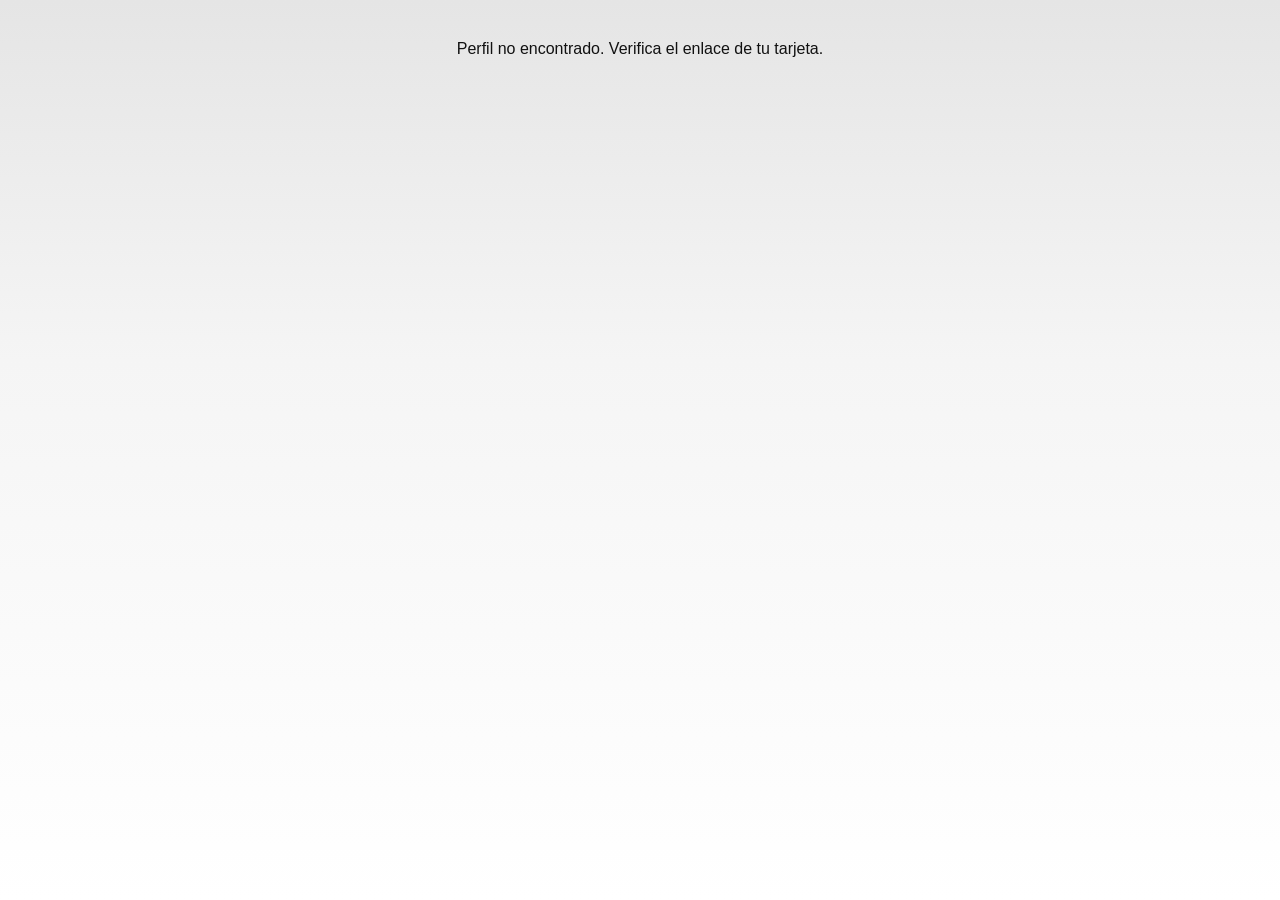
<file: index.html>
<!DOCTYPE html>
<html lang="es">
  <head>
    <meta charset="UTF-8">
    <meta name="viewport" content="width=device-width, initial-scale=1">
    <meta name="robots" content="noindex">
    <title>Perfil profesional</title>
    <link rel="stylesheet" href="styles.css">
    <script defer src="script.js">
    </script>
  </head>
  <body>
    <p id="estado" role="status">Cargando perfil…</p>
    <main id="perfil" hidden>

<section class="hero">
  <img id="foto" class="foto" alt="">
  <h1 id="nombre" class="nombre"></h1>
  <p id="puesto" class="puesto"></p>
  <p id="tagline" class="tagline"></p>
  <div class="botones">
    <a id="whatsapp" class="btn whatsapp">
        💬 WhatsApp
    </a>
    <a id="correo" class="btn correo">
        ✉️ Correo
    </a>
    <a id="linkedin" class="btn linkedin">
        LinkedIn
    </a>
    <a id="contacto" class="btn contacto" download>
        📇 Guardar contacto
    </a>
</div>
</section>
<div class="container">
  <section class="card" id="sobre-card">
    <h2>🏆 Un poco sobre mí</h2>
    <p id="sobre"></p>
  </section>
  <section class="card" id="habilidades-card">
    <h2>⭐ Lo que me caracteriza</h2>
    <div id="habilidades" class="habilidades"></div>
  </section>
  <section class="card" id="hobby-card">
    <h2>☕ Más allá del trabajo</h2>
    <p id="hobby"></p>
  </section>
  <section class="card" id="fun-facts-card" hidden>
    <h2>✨ Un poco más de mí</h2>
    <p class="fun-intro">Porque no todo es trabajo...</p>
    <div id="fun-facts" class="fun-facts">
    </div></section><blockquote id="frase" class="quote"></blockquote>
  <section class="cierre">
    <div class="eyebrow">Las mejores conexiones comienzan aquí</div>
    <p>Gracias por visitar mi espacio. Espero que esta sea la primera de muchas conversaciones.</p>
    <div class="redes">
      <a id="red-linkedin" target="_blank" rel="noopener noreferrer">LinkedIn ↗</a>
      <a id="instagram" target="_blank" rel="noopener noreferrer">Instagram ↗</a>
    </div>
  </section>
  <div class="compartir-contenedor">
    <button id="compartir" class="btn compartir">
        🔗 Compartir mi perfil
    </button>
</div>
<footer class="footer" id="footer"></footer>
  </div>
</main>
</body>
</html>
</file>
<file: styles.css>
:root{--fondo-inicio:#E5E5E5;--fondo-medio:#F5F5F5;--fondo-final:#FFFFFF;--texto:#111111;--principal:#D4AF37;--texto-principal:#111111;--secundario:#262626;--fondo-habilidad:#F0F0F0;--fondo-cierre:#514536;--acento-cierre:#FFD700;--texto-cierre:#E1D8C9;--blanco:#FFFFFF;--linkedin:#0A66C2;--whatsapp:#25D366}
*{margin:0;padding:0;box-sizing:border-box} [hidden]{display:none!important} body{font-family:-apple-system,BlinkMacSystemFont,'Segoe UI',sans-serif;background:linear-gradient(180deg,var(--fondo-inicio),var(--fondo-medio) 40%,var(--fondo-final));color:var(--texto);min-height:100vh}main{max-width:600px;margin:auto}.hero{text-align:center;padding:40px 25px}.foto{width:160px;height:160px;border-radius:50%;object-fit:cover;border:6px solid white;box-shadow:0 15px 40px #0002}.nombre{margin-top:20px;font-size:2rem;font-weight:800;line-height:1.1}.puesto{margin-top:12px;font-size:1.1rem;font-weight:600}.tagline{margin-top:18px;line-height:1.7;color:#404040}.botones{margin-top:25px;display:grid;gap:12px}.btn{font:inherit;font-weight:700;text-decoration:none;padding:16px;border-radius:16px;text-align:center;border:0;cursor:pointer;transition:.2s}.btn:active{transform:scale(.98)}.contacto,.quote{background:var(--principal);color:var(--texto-principal)}.linkedin{background:var(--linkedin);color:white}.whatsapp{background:var(--whatsapp);color:#111}.correo{background:var(--secundario);color:white}.secundario{background:white;color:var(--texto);border:1px solid #ddd}.container{padding:0 22px 40px}.card{background:white;padding:22px;border-radius:24px;margin-top:18px;box-shadow:0 10px 30px #0000000d}.card h2{margin-bottom:12px;font-size:1.1rem}.card p{line-height:1.7}.habilidades{display:grid;gap:14px}.habilidad{background:var(--fondo-habilidad);border-radius:16px;padding:14px}.habilidad strong{display:block;margin-bottom:4px}.quote{border-radius:18px;padding:18px;font-style:italic;line-height:1.7;margin-top:18px}.cierre{background:var(--fondo-cierre);color:white;text-align:center;padding:35px 7%;border-radius:24px;margin-top:25px}.eyebrow{color:var(--acento-cierre);font-size:10px;font-weight:800;letter-spacing:2px;text-transform:uppercase;margin-bottom:17px}.cierre p{color:var(--texto-cierre);font-size:14px;line-height:1.8}.redes{display:flex;justify-content:center;flex-wrap:wrap;gap:22px;margin-top:30px}.redes a{font-size:12px;color:white;text-decoration:none}.redes a:hover{color:var(--acento-cierre)}.footer{text-align:center;margin-top:30px;color:#666;font-size:.85rem}#estado{text-align:center;padding:40px 20px}@media(max-width:360px){.nombre{font-size:1.7rem}.cierre{padding:55px 7%}}
.fun-intro{opacity:.75;margin-bottom:14px}.fun-facts{display:grid;gap:12px}.fun-fact{display:flex;align-items:center;gap:12px;padding:14px;border-radius:16px;background:var(--fondo-habilidad)}.fun-emoji{flex:0 0 44px;height:44px;display:grid;place-items:center;background:white;border-radius:12px;font-size:1.5rem}.fun-fact strong{display:block;margin-bottom:3px}.fun-fact p{font-size:.9rem;overflow-wrap:anywhere}
/* ========================================
   BOTÓN SECUNDARIO: GUARDAR CONTACTO
======================================== */
.botones .contacto {
    background: transparent;
    color: var(--texto);
    border: 1.5px solid var(--principal);
    border-radius: 12px;
    padding: 11px 20px;
    font-size: 0.85rem;
    font-weight: 600;
    width: 75%;
    justify-self: center;
    margin-top: 8px;
}

.botones .contacto:hover {
    background: var(--principal);
    color: var(--texto-principal);
}


/* ========================================
   COMPARTIR PERFIL
======================================== */
.compartir-contenedor {
    display: flex;
    justify-content: center;
    margin-top: 22px;
}

.compartir {
    background: transparent;
    color: var(--texto);
    border: 1.5px solid var(--principal);
    border-radius: 14px;
    padding: 13px 22px;
    font-size: 0.9rem;
    font-weight: 600;
    width: 100%;
    transition: 0.2s;
}

.compartir:hover {
    background: var(--principal);
    color: var(--texto-principal);
}
</file>
